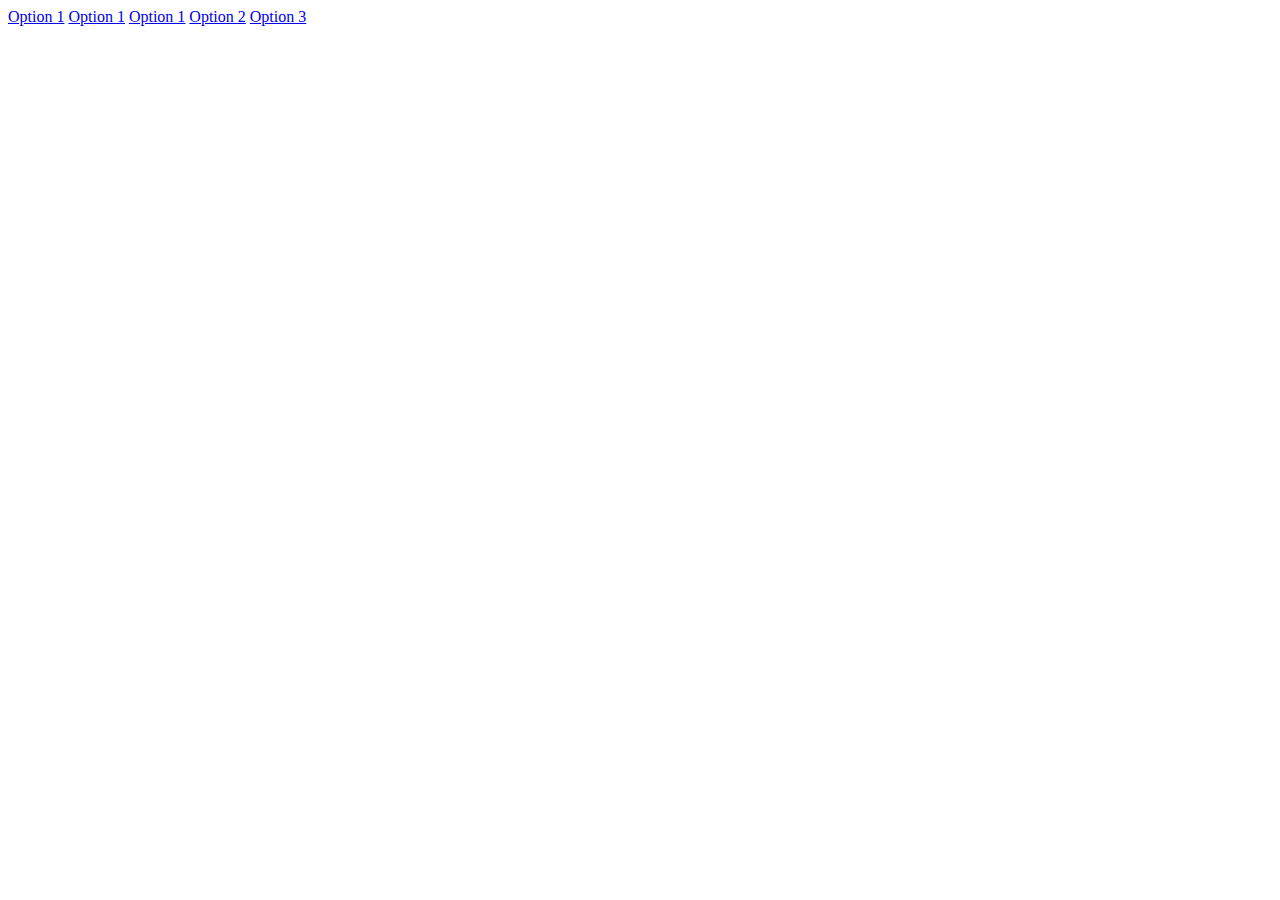
<file: index.html>
<!DOCTYPE html>
<html lang="en">
<head>
    <meta charset="UTF-8">
    <meta name="viewport" content="width=device-width, initial-scale=1.0">
    <meta http-equiv="X-UA-Compatible" content="ie=edge">
    <title>Document</title>
</head>
<body>
    <a href="page1.html">Option 1</a>
    <a href="page2.html">Option 1</a>
    <a href="watering1.html">Option 1</a>
    <a href="watering2.html">Option 2</a>
    <a href="watering3.html">Option 3</a>
    
</body>
</html>
</file>
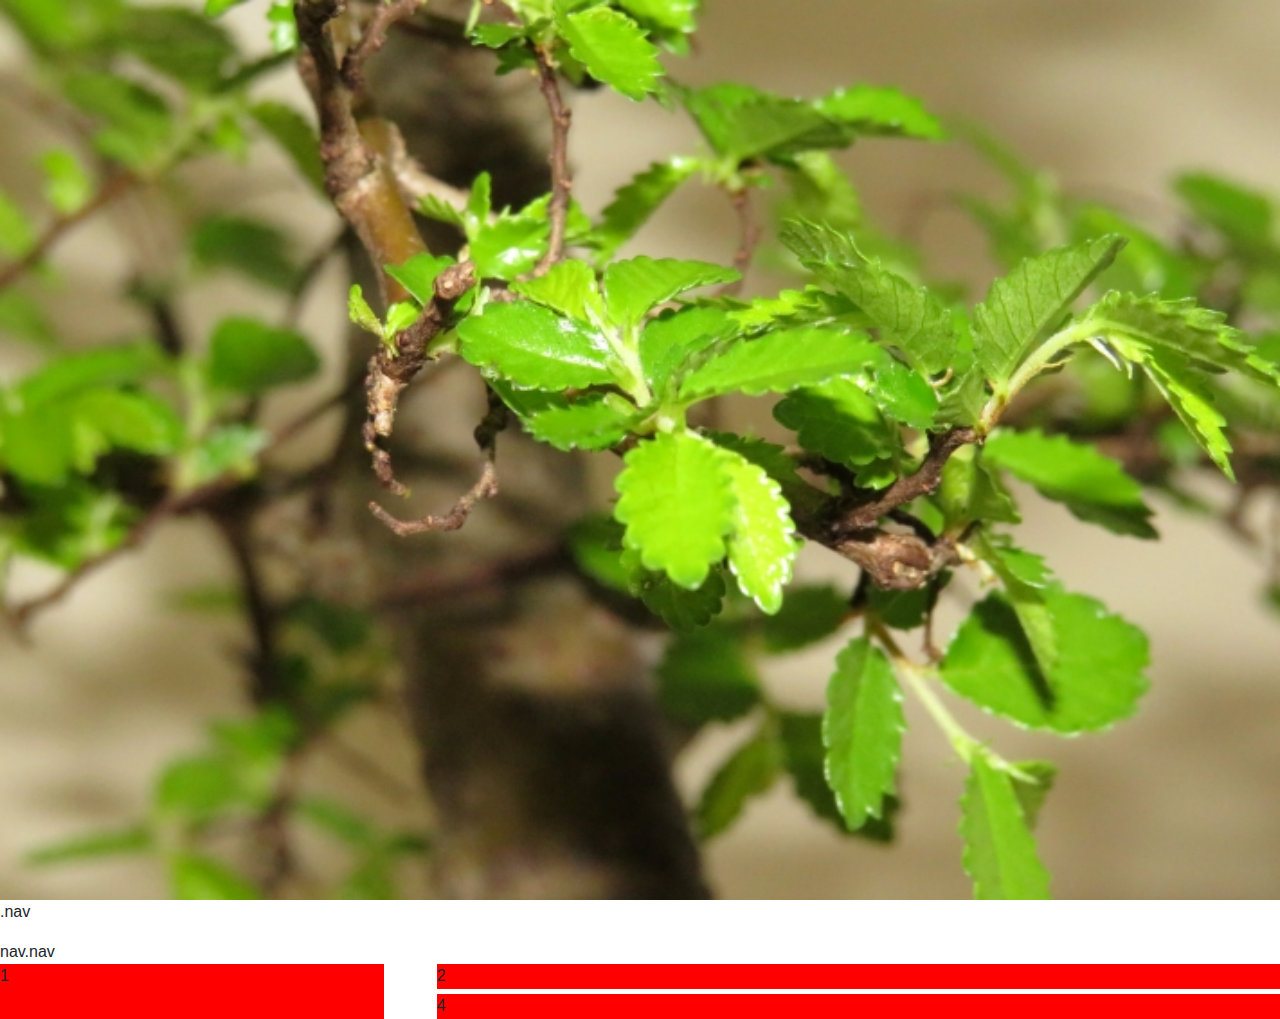
<file: page1.html>
<!DOCTYPE html>
<html lang="en">
<head>
    <meta charset="UTF-8">
    <meta name="viewport" content="width=device-width, initial-scale=1.0">
    <meta http-equiv="X-UA-Compatible" content="ie=edge">
    <link rel="stylesheet" href="https://stackpath.bootstrapcdn.com/bootstrap/4.3.1/css/bootstrap.min.css" integrity="sha384-ggOyR0iXCbMQv3Xipma34MD+dH/1fQ784/j6cY/iJTQUOhcWr7x9JvoRxT2MZw1T" crossorigin="anonymous">
    <link rel="stylesheet" href="assets/css/style1.css" type="text/css" />
    <title>The Hobbyist</title>
</head>
<body>
    <!--Header-------->
    <div class="cover-img">   
         <div class="heading"> <!--Main Heading-------->
            <h1 class="main-heading"></h1>
         </div>
         
    </div>
   .nav     

    <!--Navbar-------->

      <nav class="navbar">


      </nav>
       nav.nav
    

    <!--About the website section-------->

    <section class="aboutweb">

            <div class="row">
            <div class="col-md-4">
                <div class="well1">1
                    
                </div>
            </div>
            <div class="col-md-8">
                <div class="row">
                    <div class="col-md-6">
                        <div class="well2">2</div>
                    </div>
                </div>
                <div class="row">
                    <div class="col-md-6">
                        <div class="well4">4</div>
                    </div>
                </div>
            </div>
        </div>
    
    </section>

    <!--About me section-------->

    <section class="aboutme">



    
    </section>


     <!--JS-------->

    <script src="https://code.jquery.com/jquery-3.3.1.slim.min.js" integrity="sha384-q8i/X+965DzO0rT7abK41JStQIAqVgRVzpbzo5smXKp4YfRvH+8abtTE1Pi6jizo" crossorigin="anonymous"></script>
    <script src="https://cdnjs.cloudflare.com/ajax/libs/popper.js/1.14.7/umd/popper.min.js" integrity="sha384-UO2eT0CpHqdSJQ6hJty5KVphtPhzWj9WO1clHTMGa3JDZwrnQq4sF86dIHNDz0W1" crossorigin="anonymous"></script>
    <script src="https://stackpath.bootstrapcdn.com/bootstrap/4.3.1/js/bootstrap.min.js" integrity="sha384-JjSmVgyd0p3pXB1rRibZUAYoIIy6OrQ6VrjIEaFf/nJGzIxFDsf4x0xIM+B07jRM" crossorigin="anonymous"></script>

    <!--Footer-------->

    <footer class="footer">
    
    </footer>
    
</body>
</html>
</file>
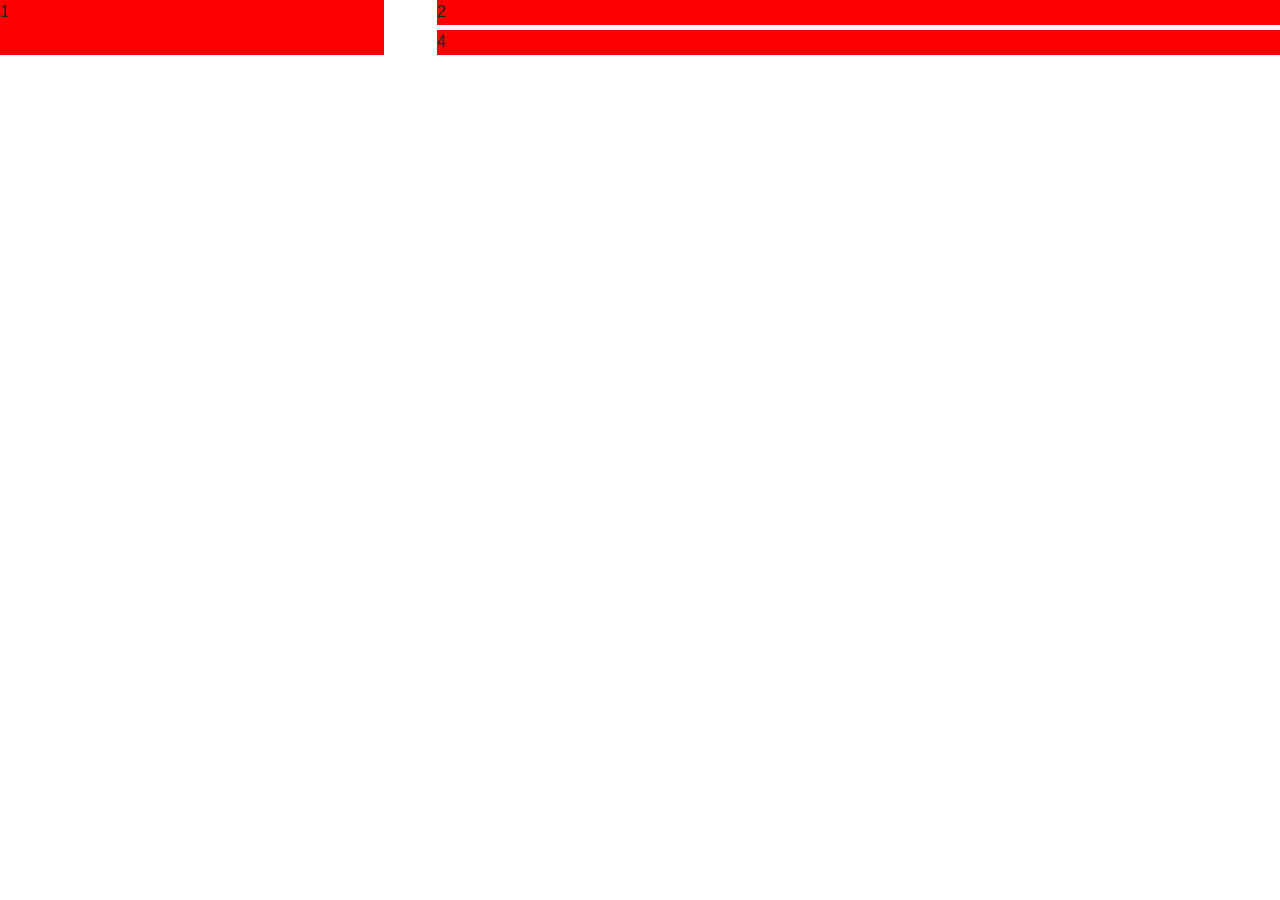
<file: page2.html>
<!DOCTYPE html>
<html lang="en">
<head>
    <meta charset="UTF-8">
    <meta name="viewport" content="width=device-width, initial-scale=1.0">
    <meta http-equiv="X-UA-Compatible" content="ie=edge">
    <link rel="stylesheet" href="https://stackpath.bootstrapcdn.com/bootstrap/4.3.1/css/bootstrap.min.css" integrity="sha384-ggOyR0iXCbMQv3Xipma34MD+dH/1fQ784/j6cY/iJTQUOhcWr7x9JvoRxT2MZw1T" crossorigin="anonymous">
    <link rel="stylesheet" href="assets/css/style2.css" type="text/css" />
    <title>The Hobbyist</title>
</head>
<body>
  <div class="row">
    <div class="col-md-4">
        <div class="well1">1
           
        </div>
    </div>
    <div class="col-md-8">
        <div class="row">
            <div class="col-md-6">
                <div class="well2">2</div>
            </div>
        </div>
        <div class="row">
            <div class="col-md-6">
                <div class="well4">4</div>
            </div>
        </div>
    </div>
</div>


     <!--JS-------->

    <script src="https://code.jquery.com/jquery-3.3.1.slim.min.js" integrity="sha384-q8i/X+965DzO0rT7abK41JStQIAqVgRVzpbzo5smXKp4YfRvH+8abtTE1Pi6jizo" crossorigin="anonymous"></script>
    <script src="https://cdnjs.cloudflare.com/ajax/libs/popper.js/1.14.7/umd/popper.min.js" integrity="sha384-UO2eT0CpHqdSJQ6hJty5KVphtPhzWj9WO1clHTMGa3JDZwrnQq4sF86dIHNDz0W1" crossorigin="anonymous"></script>
    <script src="https://stackpath.bootstrapcdn.com/bootstrap/4.3.1/js/bootstrap.min.js" integrity="sha384-JjSmVgyd0p3pXB1rRibZUAYoIIy6OrQ6VrjIEaFf/nJGzIxFDsf4x0xIM+B07jRM" crossorigin="anonymous"></script>

    <!--Footer-------->

    <footer class="footer">
    
    </footer>
    
</body>
</html>
</file>
<file: assets/css/style1.css>
body, html {
    margin: 0;
    padding: 0;
    border: 0;
}

.cover-img {
    text-align:center;
    background-image: url(/assets/images/bonnie2.JPG);
    min-height: 100vh;
    top: 0;
    background-size: cover;
    background-repeat: no-repeat;
    padding: 0;
    margin: 0;
    border: 0;
}

h1 {
    padding: 0;
    margin: 0;
    border: 0;

}

.well1 {
  height: 55px;
  background-color: red;
  width: 30vw;
}

.well2 {
  height: 25px;
  background-color: red;
  margin-bottom: 5px;
  width: 70vw;
}


.well4 {
  height: 25px;
  background-color: red;
  width: 70vw;
}
</file>
<file: assets/css/style2.css>
.well1 {
  height: 55px;
  background-color: red;
  width: 30vw;
}

.well2 {
  height: 25px;
  background-color: red;
  margin-bottom: 5px;
  width: 70vw;
}


.well4 {
  height: 25px;
  background-color: red;
  width: 70vw;
}
</file>
